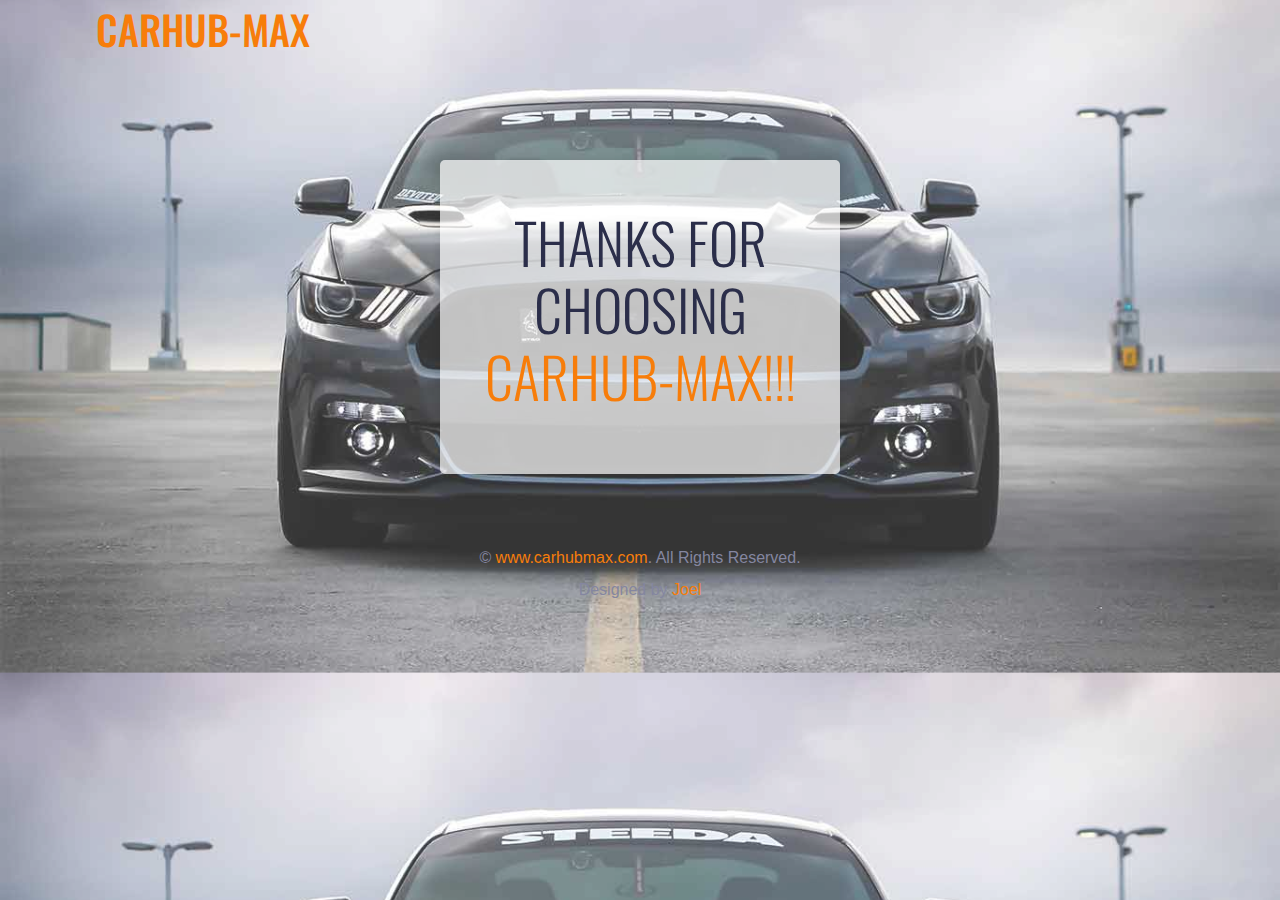
<file: CARHUB-MAX/templates/confirmation.html>
<!DOCTYPE html>
<html lang="en">

<head>
    <meta charset="utf-8">
    <title>CARHUB-MAX</title>
    <meta content="width=device-width, initial-scale=1.0" name="viewport">

     <!-- Favicon -->
    <link href="../static/img/Ellipse2CARHUB-MAX.png" rel="icon">

        <!-- Google Web Fonts -->
    <link rel="preconnect" href="https://fonts.gstatic.com">
    <link href="https://fonts.googleapis.com/css2?family=Oswald:wght@400;500;600;700&family=Rubik&display=swap" rel="stylesheet"> 

    <!-- Font Awesome -->
    <link href="https://cdnjs.cloudflare.com/ajax/libs/font-awesome/5.15.0/css/all.min.css" rel="stylesheet">

    <!-- Customized Bootstrap Stylesheet -->
    <link href="../static/css/bootstrap.min.css" rel="stylesheet">

    <!-- Template Stylesheet -->
    <link href="../static/css/bootstrap.min.css" rel="stylesheet">

    <style>
        body {
            font-family: Arial, sans-serif;
            margin: 0;
            padding: 0;
            background-color: #f4f4f4;
            background-image: url(../static/img/background.jpg);
            background-size: cover;
            background-position: center center;
        }

        body::before {
            content: "";
            position: absolute;
            top: 0;
            left: 0;
            width: 100%;
            height: 100%;
            background-color: rgba(255, 255, 255, 0.2);
            z-index: -1;
        }

        .container {
            max-width: 400px;
            margin: auto;
            padding: 20px;
            background-color: rgba(255, 255, 255, 0.7);
            margin-top: 50px;
            border-radius: 5px;
            box-shadow: 0 0 10px rgba(0, 0, 0, 0.1);
        }

        h2 {
            text-align: center;
            color: #333;
        }

        label {
            display: block;
            margin: 10px 0 5px;
        }

        input,
        button {
            width: 100%;
            padding: 10px;
            margin-bottom: 10px;
            box-sizing: border-box;
        }

        button {
            background-color: #4caf50;
            color: white;
            border: none;
            border-radius: 4px;
            cursor: pointer;
        }

        button:hover {
            background-color: #45a049;
        }
    </style>
</head>

<body>
    <!-- Navbar Start -->
    <div class="container-fluid position-relative p-0">
        <div class="position-relative px-lg-5" style="z-index: 9;">
            <nav class="navbar navbar-expand-lg py-3 py-lg-0 pl-3 pl-lg-5">
                <a href="{{ url_for('index') }}" class="navbar-brand">
                    <h1 class="text-uppercase text-primary mb-1">CARHUB-MAX</h1>
                </a>
                <button type="button" class="navbar-toggler" data-toggle="collapse" data-target="#navbarCollapse">
                    <span class="navbar-toggler-icon"></span>
                </button>
                <div class="collapse navbar-collapse justify-content-between px-3" id="navbarCollapse"></div>
            </nav>
        </div>
    </div>
    <!-- Navbar End -->

    <!-- Message Start -->
    <div class="container-fluid py-5">
        <div class="container pt-5 pb-3">
            <h1 class="display-4 text-uppercase text-center mb-5">Thanks For Choosing <span class="text-primary">CARHUB-MAX!!!</span></h1>
                </div>
            </div>
 
    <!-- Message End -->

      <!-- Footer Start -->
    <div class="container-fluid py-4 px-sm-3 px-md-5">
        <p class="mb-2 text-center text-body">&copy; <a href="#">www.carhubmax.com</a>. All Rights Reserved.</p>				
        <p class="m-0 text-center text-body">Designed by <a href="https://github.com/Omewah" target="_blank">Joel</a></p>
    </div>
    <!-- Footer End -->
</body>
</html>
</file>
